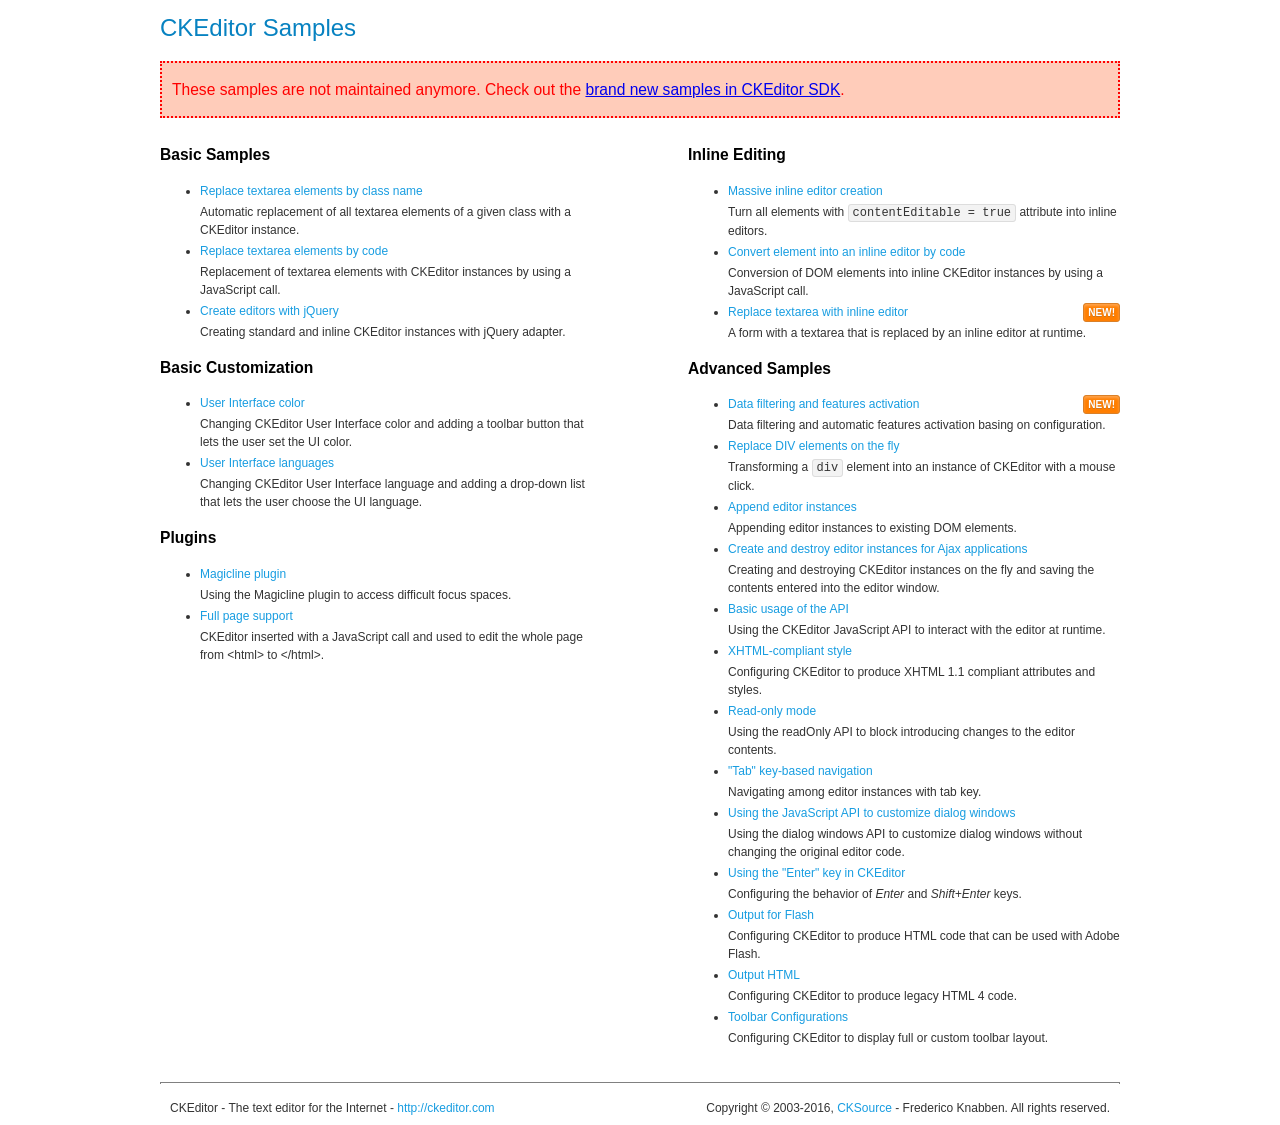
<file: src/application/static/plugins/ckeditor/samples/old/index.html>
<!DOCTYPE html>
<!--
Copyright (c) 2003-2016, CKSource - Frederico Knabben. All rights reserved.
For licensing, see LICENSE.md or http://ckeditor.com/license
-->
<html>
<head>
	<meta charset="utf-8">
	<title>CKEditor Samples</title>
	<link rel="stylesheet" href="sample.css">
</head>
<body>
	<h1 class="samples">
		CKEditor Samples
	</h1>
	<div class="warning deprecated">
		These samples are not maintained anymore. Check out the <a href="http://sdk.ckeditor.com/">brand new samples in CKEditor SDK</a>.
	</div>
	<div class="twoColumns">
		<div class="twoColumnsLeft">
			<h2 class="samples">
				Basic Samples
			</h2>
			<dl class="samples">
				<dt><a class="samples" href="replacebyclass.html">Replace textarea elements by class name</a></dt>
				<dd>Automatic replacement of all textarea elements of a given class with a CKEditor instance.</dd>

				<dt><a class="samples" href="replacebycode.html">Replace textarea elements by code</a></dt>
				<dd>Replacement of textarea elements with CKEditor instances by using a JavaScript call.</dd>

				<dt><a class="samples" href="jquery.html">Create editors with jQuery</a></dt>
				<dd>Creating standard and inline CKEditor instances with jQuery adapter.</dd>
			</dl>

			<h2 class="samples">
				Basic Customization
			</h2>
			<dl class="samples">
				<dt><a class="samples" href="uicolor.html">User Interface color</a></dt>
				<dd>Changing CKEditor User Interface color and adding a toolbar button that lets the user set the UI color.</dd>

				<dt><a class="samples" href="uilanguages.html">User Interface languages</a></dt>
				<dd>Changing CKEditor User Interface language and adding a drop-down list that lets the user choose the UI language.</dd>
			</dl>


			<h2 class="samples">Plugins</h2>
<dl class="samples">
<dt><a class="samples" href="magicline/magicline.html">Magicline plugin</a></dt>
<dd>Using the Magicline plugin to access difficult focus spaces.</dd>

<dt><a class="samples" href="wysiwygarea/fullpage.html">Full page support</a></dt>
<dd>CKEditor inserted with a JavaScript call and used to edit the whole page from &lt;html&gt; to &lt;/html&gt;.</dd>
</dl>
		</div>
		<div class="twoColumnsRight">
			<h2 class="samples">
				Inline Editing
			</h2>
			<dl class="samples">
				<dt><a class="samples" href="inlineall.html">Massive inline editor creation</a></dt>
				<dd>Turn all elements with <code>contentEditable = true</code> attribute into inline editors.</dd>

				<dt><a class="samples" href="inlinebycode.html">Convert element into an inline editor by code</a></dt>
				<dd>Conversion of DOM elements into inline CKEditor instances by using a JavaScript call.</dd>

				<dt><a class="samples" href="inlinetextarea.html">Replace textarea with inline editor</a> <span class="new">New!</span></dt>
				<dd>A form with a textarea that is replaced by an inline editor at runtime.</dd>

				
			</dl>

			<h2 class="samples">
				Advanced Samples
			</h2>
			<dl class="samples">
				<dt><a class="samples" href="datafiltering.html">Data filtering and features activation</a> <span class="new">New!</span></dt>
				<dd>Data filtering and automatic features activation basing on configuration.</dd>

				<dt><a class="samples" href="divreplace.html">Replace DIV elements on the fly</a></dt>
				<dd>Transforming a <code>div</code> element into an instance of CKEditor with a mouse click.</dd>

				<dt><a class="samples" href="appendto.html">Append editor instances</a></dt>
				<dd>Appending editor instances to existing DOM elements.</dd>

				<dt><a class="samples" href="ajax.html">Create and destroy editor instances for Ajax applications</a></dt>
				<dd>Creating and destroying CKEditor instances on the fly and saving the contents entered into the editor window.</dd>

				<dt><a class="samples" href="api.html">Basic usage of the API</a></dt>
				<dd>Using the CKEditor JavaScript API to interact with the editor at runtime.</dd>

				<dt><a class="samples" href="xhtmlstyle.html">XHTML-compliant style</a></dt>
				<dd>Configuring CKEditor to produce XHTML 1.1 compliant attributes and styles.</dd>

				<dt><a class="samples" href="readonly.html">Read-only mode</a></dt>
				<dd>Using the readOnly API to block introducing changes to the editor contents.</dd>

				<dt><a class="samples" href="tabindex.html">"Tab" key-based navigation</a></dt>
				<dd>Navigating among editor instances with tab key.</dd>


				
<dt><a class="samples" href="dialog/dialog.html">Using the JavaScript API to customize dialog windows</a></dt>
<dd>Using the dialog windows API to customize dialog windows without changing the original editor code.</dd>

<dt><a class="samples" href="enterkey/enterkey.html">Using the &quot;Enter&quot; key in CKEditor</a></dt>
<dd>Configuring the behavior of <em>Enter</em> and <em>Shift+Enter</em> keys.</dd>

<dt><a class="samples" href="htmlwriter/outputforflash.html">Output for Flash</a></dt>
<dd>Configuring CKEditor to produce HTML code that can be used with Adobe Flash.</dd>

<dt><a class="samples" href="htmlwriter/outputhtml.html">Output HTML</a></dt>
<dd>Configuring CKEditor to produce legacy HTML 4 code.</dd>

<dt><a class="samples" href="toolbar/toolbar.html">Toolbar Configurations</a></dt>
<dd>Configuring CKEditor to display full or custom toolbar layout.</dd>

			</dl>
		</div>
	</div>
	<div id="footer">
		<hr>
		<p>
			CKEditor - The text editor for the Internet - <a class="samples" href="http://ckeditor.com/">http://ckeditor.com</a>
		</p>
		<p id="copy">
			Copyright &copy; 2003-2016, <a class="samples" href="http://cksource.com/">CKSource</a> - Frederico Knabben. All rights reserved.
		</p>
	</div>
</body>
</html>
</file>
<file: src/application/static/plugins/ckeditor/samples/old/sample.css>
/*
Copyright (c) 2003-2016, CKSource - Frederico Knabben. All rights reserved.
For licensing, see LICENSE.md or http://ckeditor.com/license
*/

html, body, h1, h2, h3, h4, h5, h6, div, span, blockquote, p, address, form, fieldset, img, ul, ol, dl, dt, dd, li, hr, table, td, th, strong, em, sup, sub, dfn, ins, del, q, cite, var, samp, code, kbd, tt, pre
{
	line-height: 1.5;
}

body
{
	padding: 10px 30px;
}

input, textarea, select, option, optgroup, button, td, th
{
	font-size: 100%;
}

pre
{
	-moz-tab-size: 4;
	tab-size: 4;
}

pre, code, kbd, samp, tt
{
	font-family: monospace,monospace;
	font-size: 1em;
}

body {
	width: 960px;
	margin: 0 auto;
}

code
{
	background: #f3f3f3;
	border: 1px solid #ddd;
	padding: 1px 4px;
	border-radius: 3px;
}

abbr
{
	border-bottom: 1px dotted #555;
	cursor: pointer;
}

.new, .beta
{
	text-transform: uppercase;
	font-size: 10px;
	font-weight: bold;
	padding: 1px 4px;
	margin: 0 0 0 5px;
	color: #fff;
	float: right;
	border-radius: 3px;
}

.new
{
	background: #FF7E00;
	border: 1px solid #DA8028;
	text-shadow: 0 1px 0 #C97626;

	box-shadow: 0 2px 3px 0 #FFA54E inset;
}

.beta
{
	background: #18C0DF;
	border: 1px solid #19AAD8;
	text-shadow: 0 1px 0 #048CAD;
	font-style: italic;

	box-shadow: 0 2px 3px 0 #50D4FD inset;
}

h1.samples
{
	color: #0782C1;
	font-size: 200%;
	font-weight: normal;
	margin: 0;
	padding: 0;
}

h1.samples a
{
	color: #0782C1;
	text-decoration: none;
	border-bottom: 1px dotted #0782C1;
}

.samples a:hover
{
	border-bottom: 1px dotted #0782C1;
}

h2.samples
{
	color: #000000;
	font-size: 130%;
	margin: 15px 0 0 0;
	padding: 0;
}

p, blockquote, address, form, pre, dl, h1.samples, h2.samples
{
	margin-bottom: 15px;
}

ul.samples
{
	margin-bottom: 15px;
}

.clear
{
	clear: both;
}

fieldset
{
	margin: 0;
	padding: 10px;
}

body, input, textarea
{
	color: #333333;
	font-family: Arial, Helvetica, sans-serif;
}

body
{
	font-size: 75%;
}

a.samples
{
	color: #189DE1;
	text-decoration: none;
}

form
{
	margin: 0;
	padding: 0;
}

pre.samples
{
	background-color: #F7F7F7;
	border: 1px solid #D7D7D7;
	overflow: auto;
	padding: 0.25em;
	white-space: pre-wrap; /* CSS 2.1 */
	word-wrap: break-word; /* IE7 */
}

#footer
{
	clear: both;
	padding-top: 10px;
}

#footer hr
{
	margin: 10px 0 15px 0;
	height: 1px;
	border: solid 1px gray;
	border-bottom: none;
}

#footer p
{
	margin: 0 10px 10px 10px;
	float: left;
}

#footer #copy
{
	float: right;
}

#outputSample
{
	width: 100%;
	table-layout: fixed;
}

#outputSample thead th
{
	color: #dddddd;
	background-color: #999999;
	padding: 4px;
	white-space: nowrap;
}

#outputSample tbody th
{
	vertical-align: top;
	text-align: left;
}

#outputSample pre
{
	margin: 0;
	padding: 0;
}

.description
{
	border: 1px dotted #B7B7B7;
	margin-bottom: 10px;
	padding: 10px 10px 0;
	overflow: hidden;
}

label
{
	display: block;
	margin-bottom: 6px;
}

/**
 *	CKEditor editables are automatically set with the "cke_editable" class
 *	plus cke_editable_(inline|themed) depending on the editor type.
 */

/* Style a bit the inline editables. */
.cke_editable.cke_editable_inline
{
	cursor: pointer;
}

/* Once an editable element gets focused, the "cke_focus" class is
   added to it, so we can style it differently. */
.cke_editable.cke_editable_inline.cke_focus
{
	box-shadow: inset 0px 0px 20px 3px #ddd, inset 0 0 1px #000;
	outline: none;
	background: #eee;
	cursor: text;
}

/* Avoid pre-formatted overflows inline editable. */
.cke_editable_inline pre
{
	white-space: pre-wrap;
	word-wrap: break-word;
}

/**
 *	Samples index styles.
 */

.twoColumns,
.twoColumnsLeft,
.twoColumnsRight
{
	overflow: hidden;
}

.twoColumnsLeft,
.twoColumnsRight
{
	width: 45%;
}

.twoColumnsLeft
{
	float: left;
}

.twoColumnsRight
{
	float: right;
}

dl.samples
{
	padding: 0 0 0 40px;
}
dl.samples > dt
{
	display: list-item;
	list-style-type: disc;
	list-style-position: outside;
	margin: 0 0 3px;
}
dl.samples > dd
{
	margin: 0 0 3px;
}
.warning
{
	color: #ff0000;
	background-color: #FFCCBA;
	border: 2px dotted #ff0000;
	padding: 15px 10px;
	margin: 10px 0;
}

.warning.deprecated {
	font-size: 1.3em;
}

/* Used on inline samples */

blockquote
{
	font-style: italic;
	font-family: Georgia, Times, "Times New Roman", serif;
	padding: 2px 0;
	border-style: solid;
	border-color: #ccc;
	border-width: 0;
}

.cke_contents_ltr blockquote
{
	padding-left: 20px;
	padding-right: 8px;
	border-left-width: 5px;
}

.cke_contents_rtl blockquote
{
	padding-left: 8px;
	padding-right: 20px;
	border-right-width: 5px;
}

img.right {
	border: 1px solid #ccc;
	float: right;
	margin-left: 15px;
	padding: 5px;
}

img.left {
	border: 1px solid #ccc;
	float: left;
	margin-right: 15px;
	padding: 5px;
}

.marker
{
	background-color: Yellow;
}
</file>
